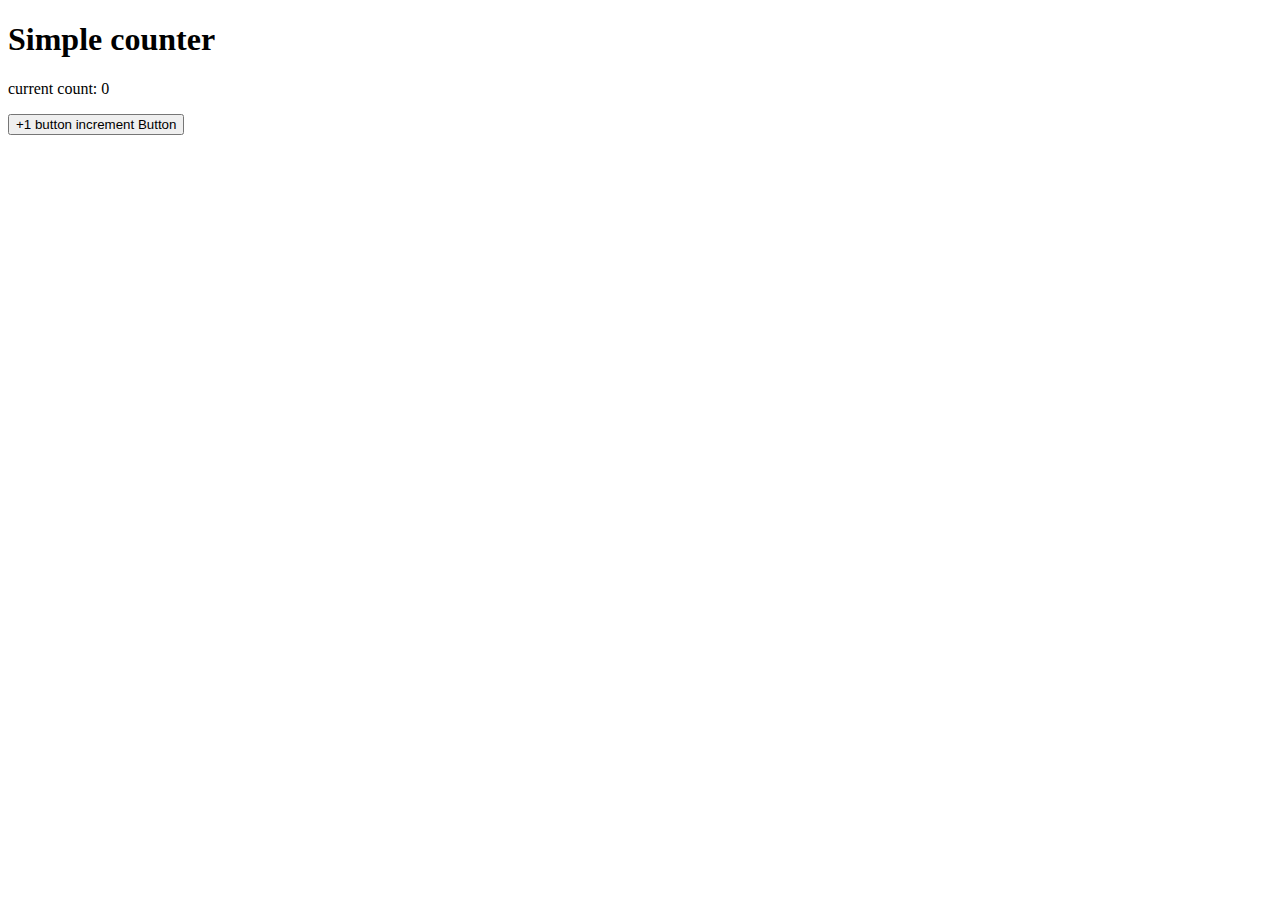
<file: js/learn_4/index.html>
<!DOCTYPE html>
<html lang="en">
  <head>
    <meta charset="UTF-8" />
    <meta name="viewport" content="width=device-width, initial-scale=1.0" />
    <title>Simple counter</title>
  </head>
  <body>
    <h1>Simple counter</h1>
    <p>current count: <span id="count">0</span></p>
    <button id="incrementBtn">+1 button increment Button</button>

    <script src="./counter.js"></script>
  </body>
</html>
</file>
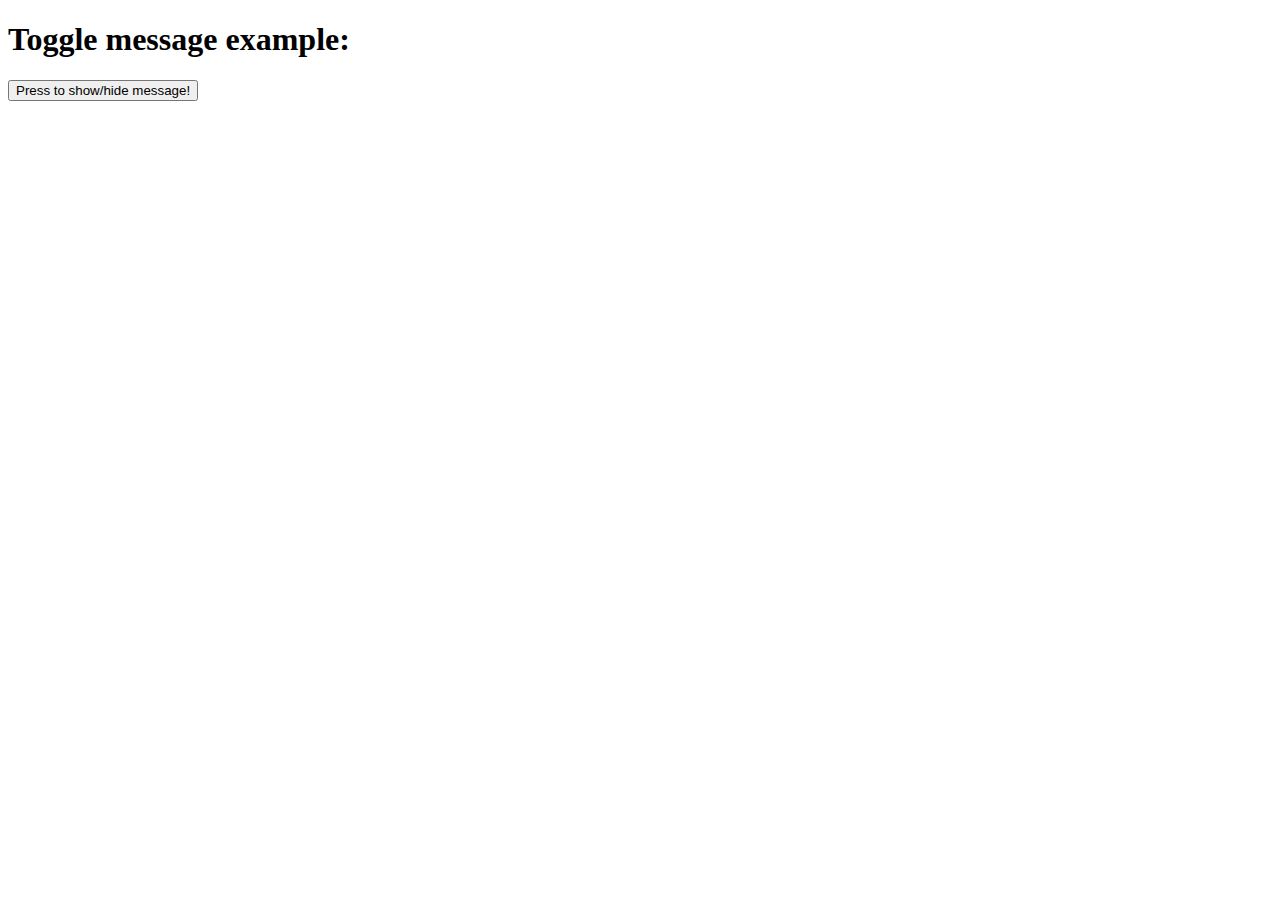
<file: js/learnJS_5/index.html>
<!DOCTYPE html>
<html lang="en">
  <head>
    <meta charset="UTF-8" />
    <meta name="viewport" content="width=device-width, initial-scale=1.0" />
    <title>Toggle message</title>
  </head>
  <body>
    <h1>Toggle message example:</h1>
    <p id="toggleMsg" style="display: none">This is a hidden message!</p>
    <button id="toggleBtn">Press to show/hide message!</button>

    <script src="./toggle.js"></script>
  </body>
</html>
</file>
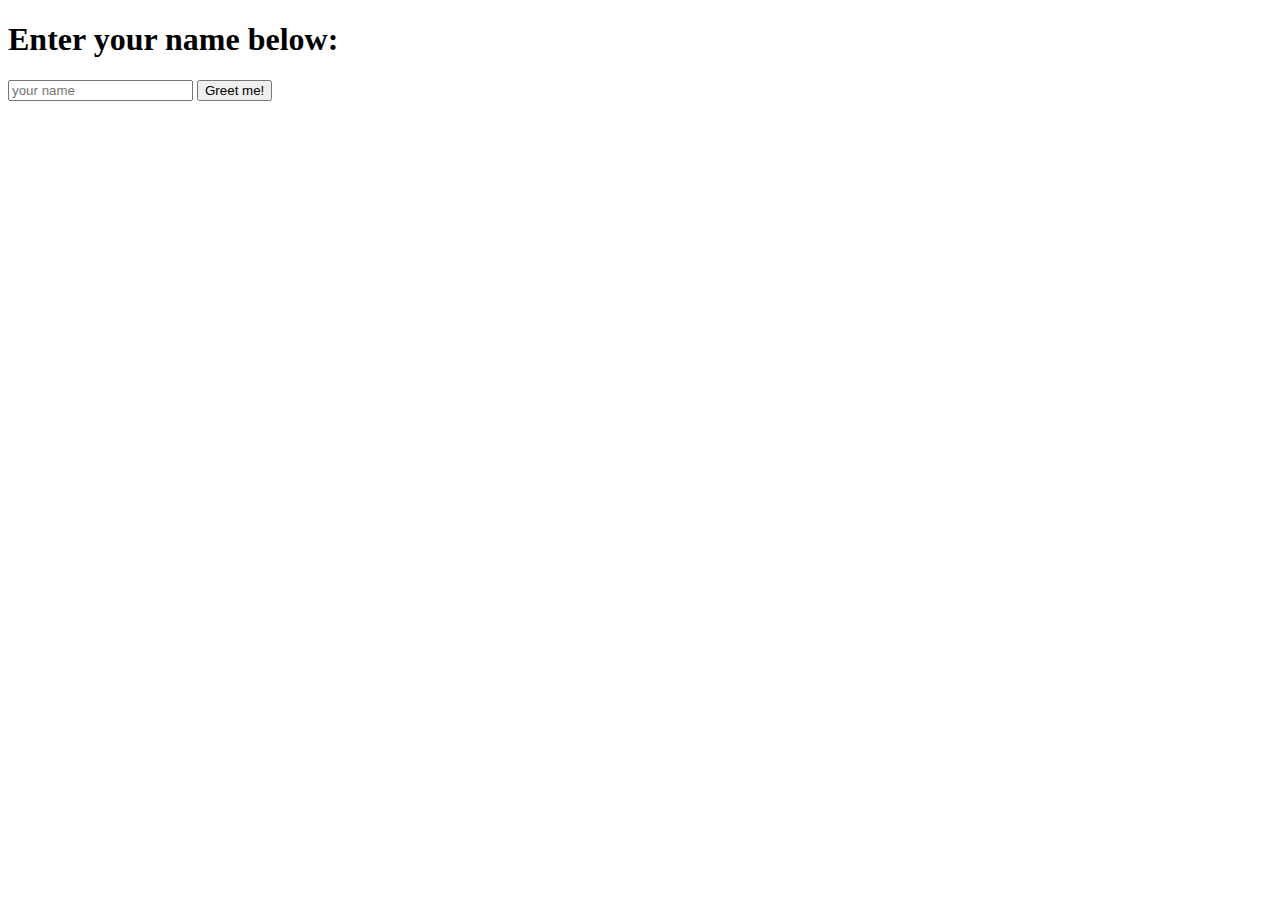
<file: js/learnJS_6/index.html>
<!DOCTYPE html>
<html lang="en">
  <head>
    <meta charset="UTF-8" />
    <meta name="viewport" content="width=device-width, initial-scale=1.0" />
    <title>Personalized Greeting</title>
  </head>
  <body>
    <h1>Enter your name below:</h1>
    <input type="text" id="nameInput" placeholder="your name" />
    <button id="greetBtn">Greet me!</button>
    <p id="greetingMsg"></p>

    <script src="./greeting.js"></script>
  </body>
</html>
</file>
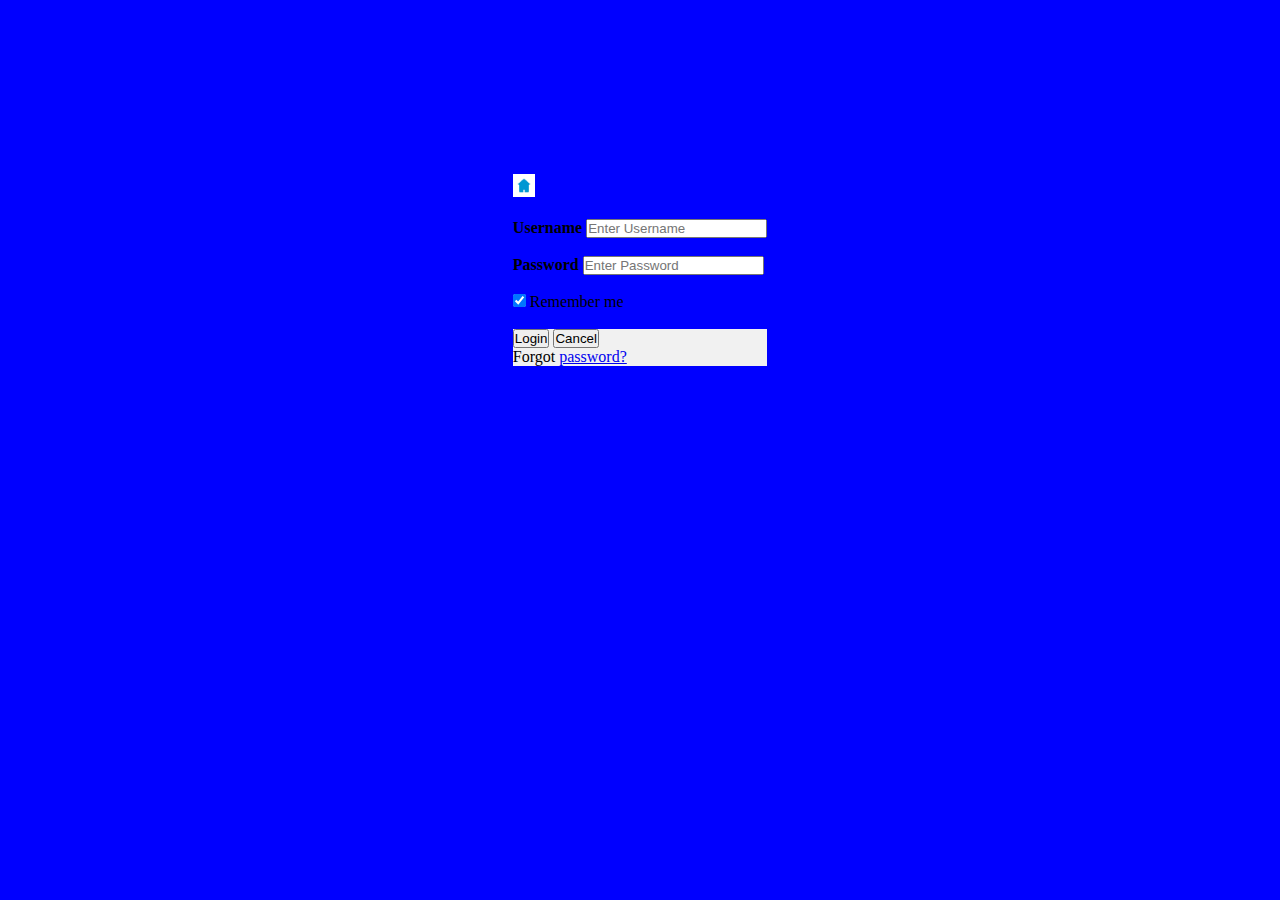
<file: home practice/mylogin.html>
<!DOCTYPE html>
<html lang="en">
  <head>
    <meta charset="UTF-8" />
    <meta name="viewport" content="width=device-width, initial-scale=1.0" />
    <title>Login</title>
    <link rel="stylesheet" href="./myloginstyle.css" />
  </head>
  <body>
    <div class="container">
      <form action=" " method="get">
        <div class="imgcontainer">
          <img src="./houseimg.jpg" alt="Avatar" class="img" />
        </div>
        <br />
        <div class="userid">
          <label for="uname"><b>Username</b></label>
          <input
            type="text"
            placeholder="Enter Username"
            name="uname"
            required
          />
        </div>

        <br />

        <div class="userpw">
          <label for="psw"><b>Password</b></label>
          <input
            type="password"
            placeholder="Enter Password"
            name="psw"
            required
          />
        </div>
        <br />
        <div class="rememberme">
          <label>
            <input
              type="checkbox"
              class="check"
              checked="checked"
              name="remember"
            />
            Remember me
          </label>
        </div>
        <br />

        <div class="btncontainer" style="background-color: #f1f1f1">
          <button type="submit">Login</button>
          <button type="button" class="cancelbtn">Cancel</button>
          <br />
          <span class="psw">Forgot <a href="./resetpw.html">password?</a></span>
        </div>
      </form>
    </div>
  </body>
</html>
</file>
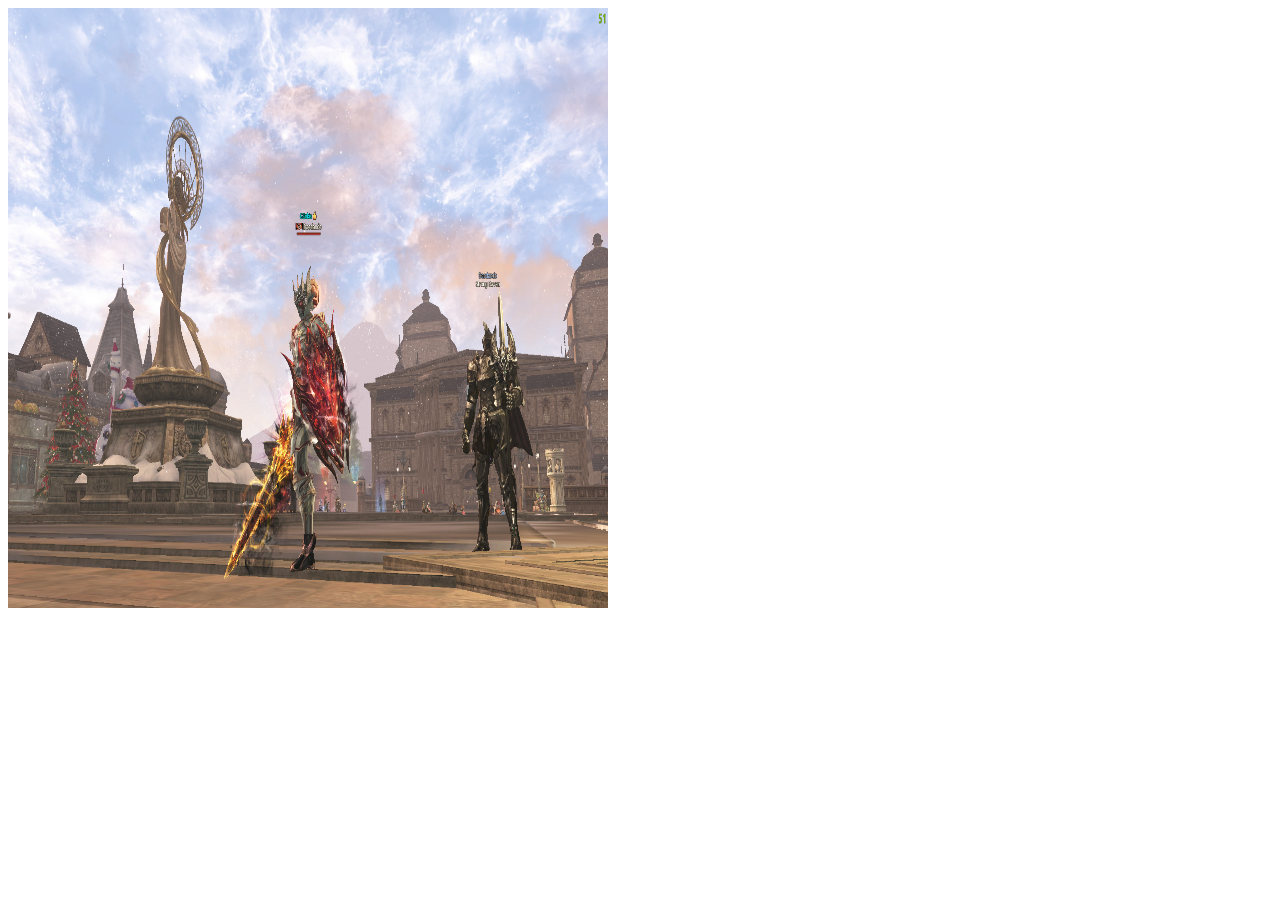
<file: html/lesson1/test1.html>
<!DOCTYPE html>
<html lang="en">
  <head>
    <meta charset="UTF-8" />
    <meta name="viewport" content="width=device-width, initial-scale=1.0" />
    <title>test1</title>
  </head>
  <body>
    <!-- <p><strong>Gogu</strong></p>
    <p><b>Gogu</b></p>
   <h1><em>textg1</em></h1>
  <h2><i>textg2</i></h2>
    <h3>textg3</h3>
    <h4>textg4</h4>
    <div></div> -->
    <a href="https://www.google.com" target="_blank"
      ><img src="./Shot00000.jpg" alt="nu se vede" width="600" height="600"
    /></a>
  </body>
</html>
</file>
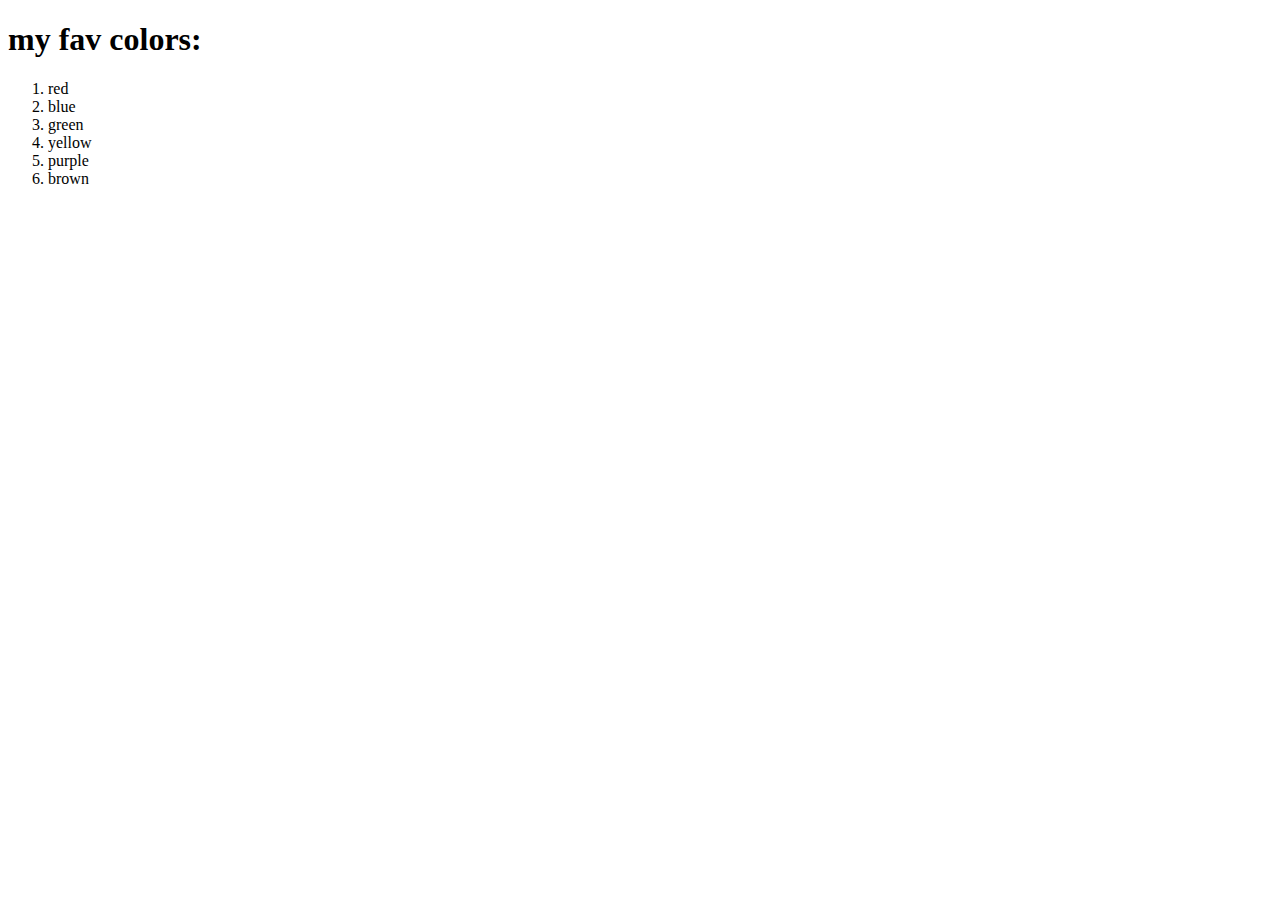
<file: html/lesson1/test2.html>
<!DOCTYPE html>
<html lang="en">
  <head>
    <meta charset="UTF-8" />
    <meta name="viewport" content="width=device-width, initial-scale=1.0" />
    <title>My colors</title>
  </head>
  <body>
    <header><h1>my fav colors:</h1></header>
    <ol>
      <li>red</li>
      <li>blue</li>
      <li>green</li>
      <li>yellow</li>
      <li>purple</li>
      <li>brown</li>
    </ol>
  </body>
</html>
</file>
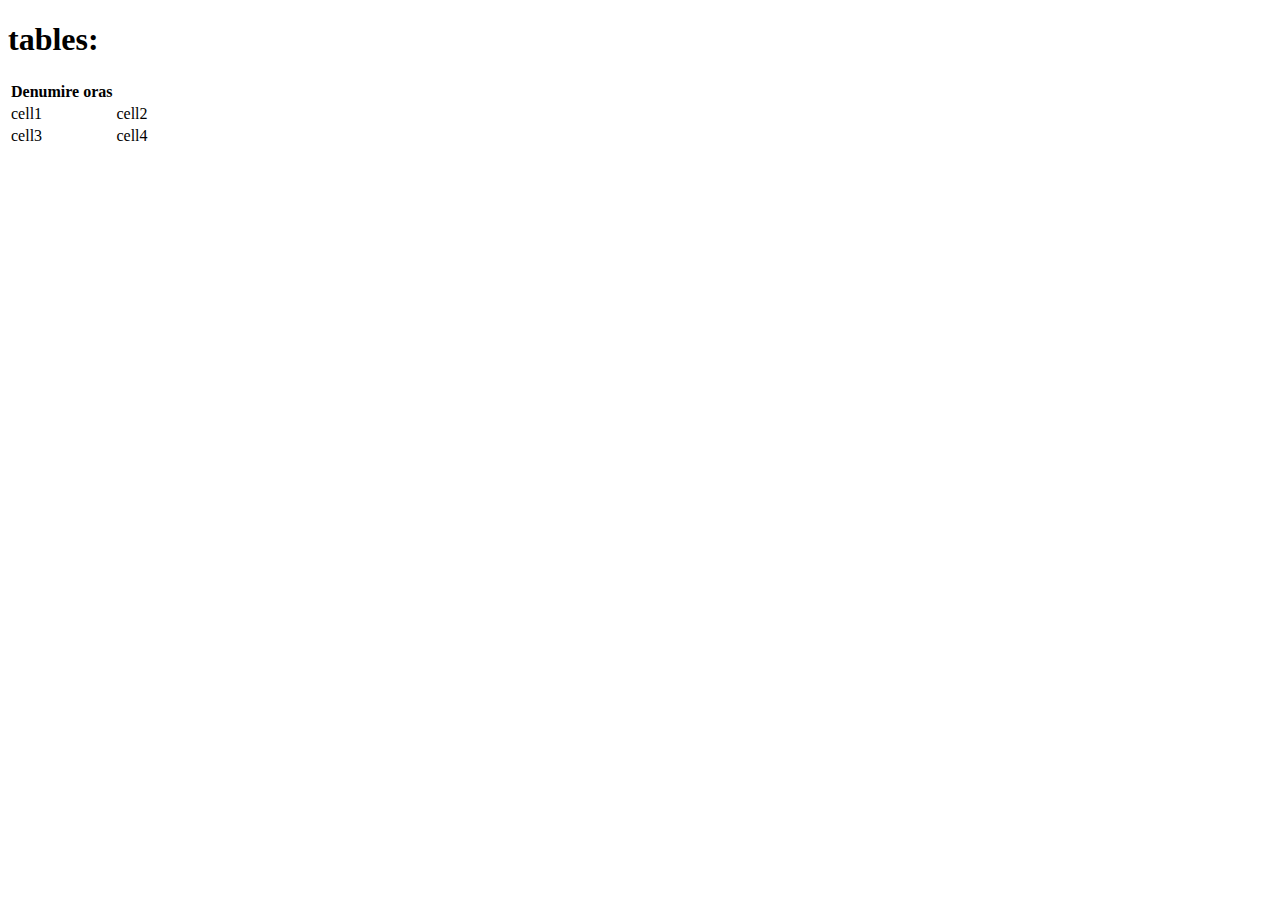
<file: html/lesson2/table.html>
<!DOCTYPE html>
<html lang="en">
  <head>
    <meta charset="UTF-8" />
    <meta name="viewport" content="width=device-width, initial-scale=1.0" />
    <title>tabels</title>
  </head>
  <body>
    <header><h1>tables:</h1></header>
    <table>
      <thead>
        <tr>
          <th>Denumire oras</th>
        </tr>
      </thead>
      <tbody>
        <tr>
          <td>cell1</td>
          <td>cell2</td>
        </tr>
        <tr>
          <td>cell3</td>
          <td>cell4</td>
        </tr>
      </tbody>
    </table>
  </body>
</html>
</file>
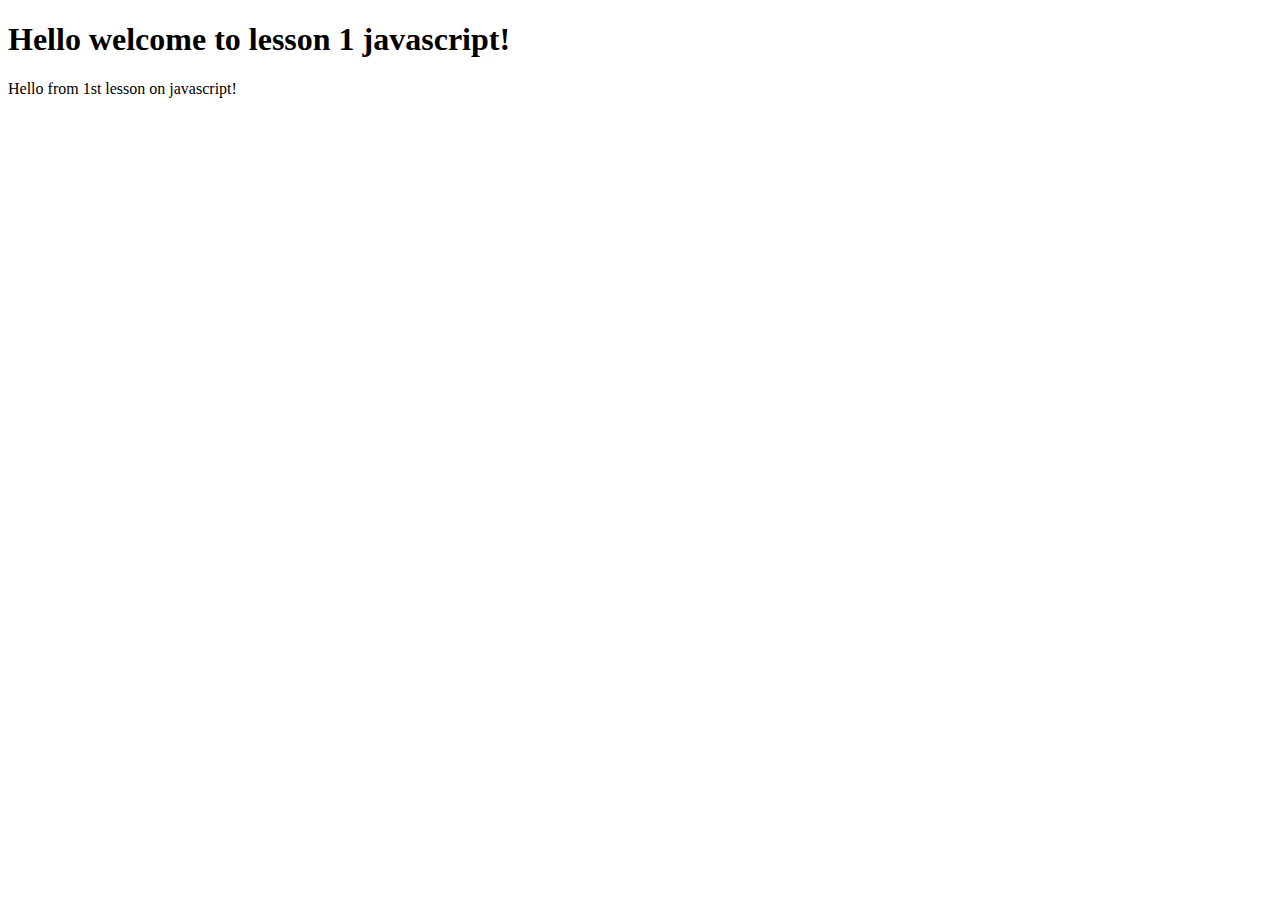
<file: js/lesson1/lesson1_index.html>
<!DOCTYPE html>
<html lang="en">
  <head>
    <meta charset="UTF-8" />
    <meta name="viewport" content="width=device-width, initial-scale=1.0" />
    <title>JS lesson 1</title>
  </head>
  <body>
    <h1>Hello welcome to lesson 1 javascript!</h1>

    <p id="greetings">      </p>

    <script src="./lesson1.js"></script>
  </body>
</html>
</file>
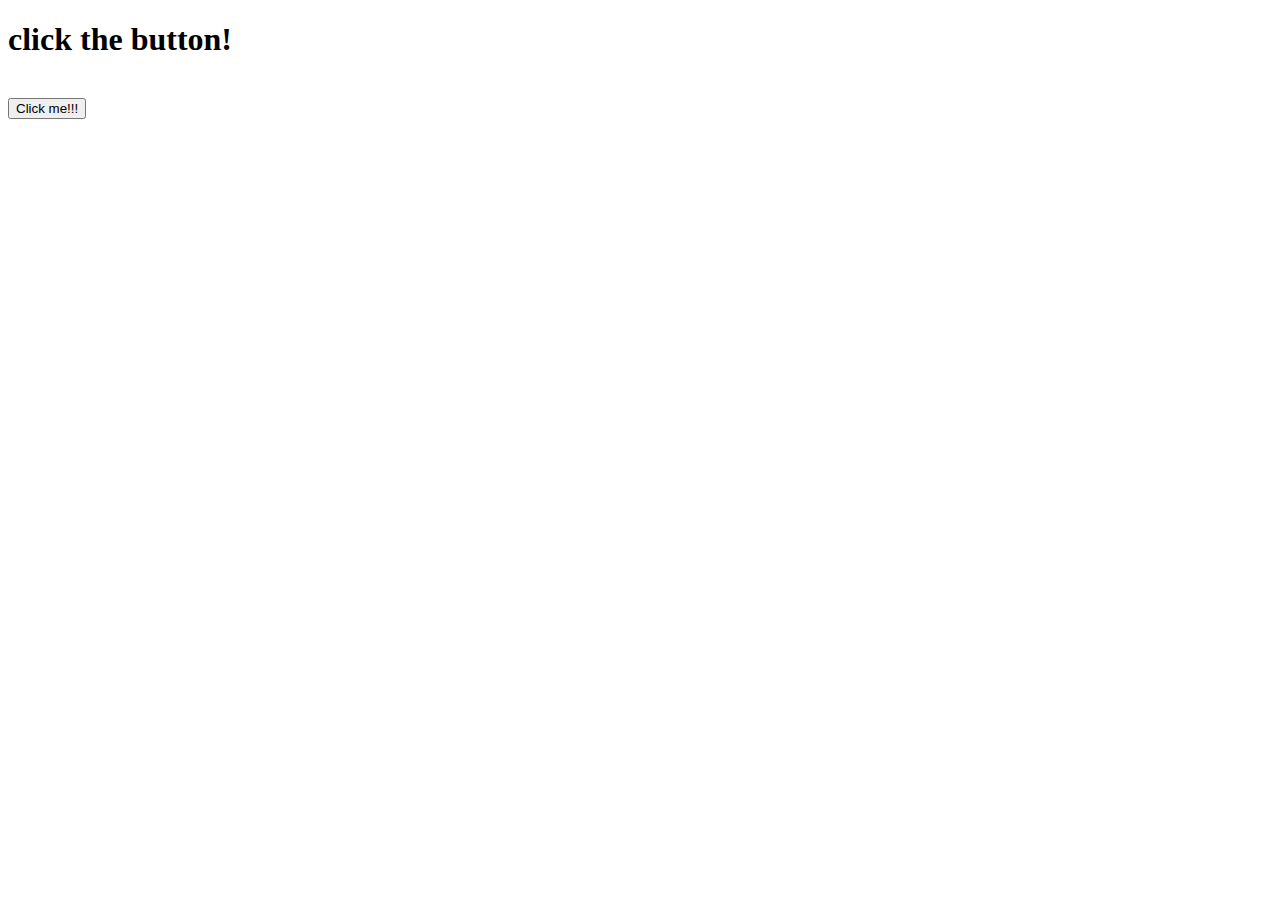
<file: js/lesson2/lesson2.html>
<!DOCTYPE html>
<html lang="en">
  <head>
    <meta charset="UTF-8" />
    <meta name="viewport" content="width=device-width, initial-scale=1.0" />
    <title>Lesson 2 - button</title>
  </head>
  <body>
    <h1>click the button!</h1>
    <br />
    <button id="changeTextButton">Click me!!!</button>
    <p id="message"></p>

    <script src="./lesson2.js"></script>
  </body>
</html>
</file>
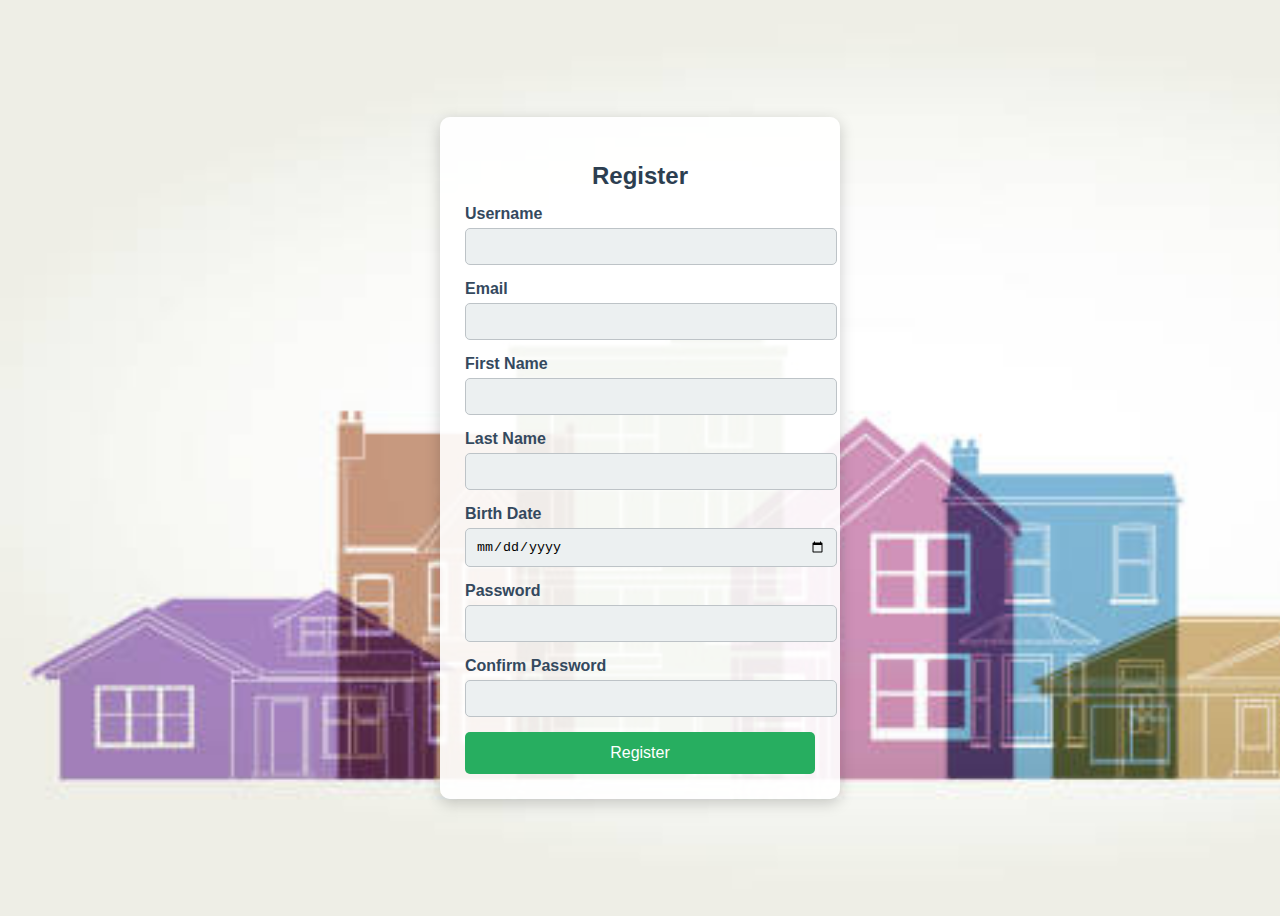
<file: project RentEase/register/register.html>
<!DOCTYPE html>
<html lang="en">
  <head>
    <meta charset="UTF8" />
    <meta name="viewport" content="width=devicewidth, initialscale=1.0" />
    <title>Register Page</title>
    <link rel="stylesheet" href="./register.css" />
  </head>
  <body>
    <div class="container">
      <h2>Register</h2>
      <form id="registerForm">
        <div class="form">
          <label for="uname">Username</label>
          <input type="text" id="uname" required />
        </div>
        <div class="form">
          <label for="email">Email</label>
          <input type="email" id="email" required />
        </div>
        <div class="form">
          <label for="firstName">First Name</label>
          <input type="text" id="firstName" required />
        </div>
        <div class="form">
          <label for="lastName">Last Name</label>
          <input type="text" id="lastName" required />
        </div>
        <div class="form">
          <label for="birthDate">Birth Date</label>
          <input type="date" id="birthDate" required />
        </div>
        <div class="form">
          <label for="password">Password</label>
          <input type="password" id="password" required />
        </div>
        <div class="form">
          <label for="confirmPassword">Confirm Password</label>
          <input type="password" id="confirmPassword" required />
          <span class="error" id="passwordError"></span>
        </div>
        <button type="submit" id="submit">Register</button>
      </form>
    </div>

    <script src="./regScript.js"></script>
  </body>
</html>
</file>
<file: home practice/myloginstyle.css>
* {
  margin: 0;
  padding: 0;
  box-sizing: border-box;
}
body {
  height: 100vh;
  width: 100%;
  background-color: blue;
}
.imgcontainer {
  justify-self: flex-start;
}
.img {
  width: 10%;
  height: 15%;
}
.container {
  display: flex;
  justify-self: center;
  justify-content: center;
  height: 60vh;
  width: 60vw;
  align-items: center;
  background-color: rgb(red, green, blue);
}
</file>
<file: project RentEase/register/register.css>
body {
  font-family: "Arial", sans-serif;
  display: flex;
  justify-content: center;
  align-items: center;
  height: 100vh;
  background-image: url(./istock.jpg);
  background-repeat: no-repeat;
  background-size: cover;
}
.container {
  background: rgba(255, 255, 255, 0.9);
  padding: 25px;
  border-radius: 10px;
  box-shadow: 0px 4px 15px rgba(0, 0, 0, 0.2);
  width: 350px;
  text-align: center;
}
.container h2 {
  color: #2c3e50;
  margin-bottom: 15px;
  font-size: 24px;
}
.form {
  margin-bottom: 15px;
  text-align: left;
}
label {
  font-weight: bold;
  color: #34495e;
}
input {
  width: 100%;
  padding: 10px;
  margin-top: 5px;
  border: 1px solid #bdc3c7;
  border-radius: 5px;
  background: #ecf0f1;
}
button {
  width: 100%;
  padding: 12px;
  background: #27ae60;
  color: white;
  border: none;
  border-radius: 5px;
  font-size: 16px;
  cursor: pointer;
  transition: 0.3s;
}
button:hover {
  background: #219150;
}
.error {
  color: red;
  font-size: 12px;
}
</file>
